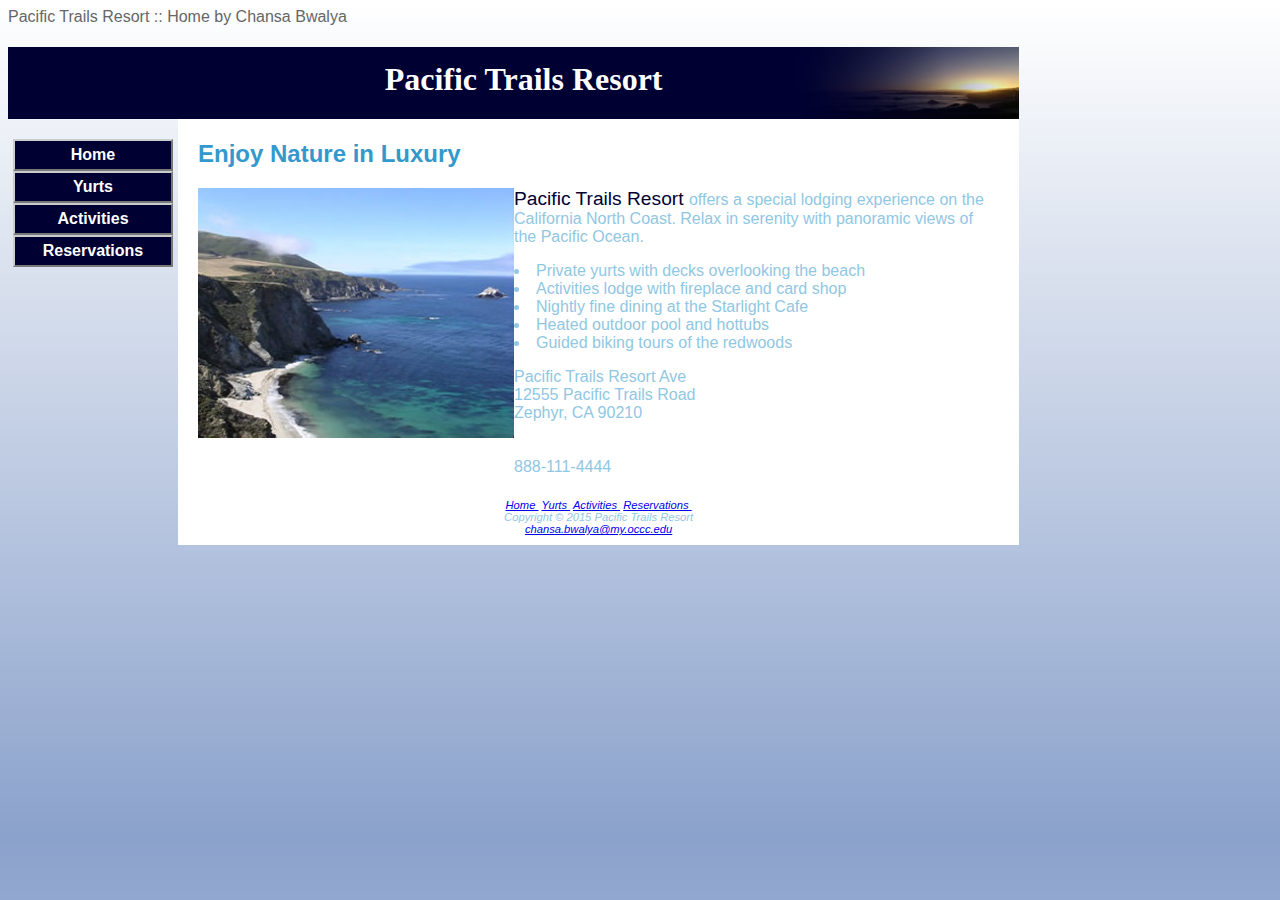
<file: pacific09/index.html>
<!DOCTYPE html>
<html lang ="en">
<head>
	<link rel="stylesheet" href="pacific.css">
	<!--[if lt IE 9]> 
	<script src="http://html5shim.googlecode.com/svn/trunk/html5.js"> 
	</script> 
	<![endif]-->
	<meta charset="utf-8">
	<meta name="viewport content ="width= device-width, initial-scale = 1.0"
	<title>Pacific Trails Resort :: Home by Chansa Bwalya</title>
</head>

<body>

	<!--****************Wrapper****************-->
<div id = "wrapper">
	<!--****************header****************-->
	
	<header>
		<h1>Pacific Trails Resort</h1>
	</header>
	
	<!--****************navigation****************-->
	
	<nav>
		<ul>
			<a href="index.html"><li>Home</li></a>
			<a href="yurts.html"><li>Yurts</li></a>
			<a href="activities.html"><li>Activities</li></a>
			<a href="reservations.html"><li>Reservations</li></a>
		</ul>
	</nav>
	
	<!--****************main content****************-->
	<main>
		<h2>Enjoy Nature in Luxury</h2>
		<img src="images/coast.jpg" alt="pictureofcoast" width="316" height="250">
		<p>
			<span class = "resort"> Pacific Trails Resort </span> offers a special lodging experience on the California North Coast. 
			Relax in serenity with panoramic views of the Pacific Ocean.
		</p>
		<ul>
			<li>Private yurts with decks overlooking the beach</li>
			<li>Activities lodge with fireplace and card shop</li>
			<li>Nightly fine dining at the Starlight Cafe</li>
			<li>Heated outdoor pool and hottubs</li>
			<li>Guided biking tours of the redwoods</li>
			</ul>
		<div class="clear">
			Pacific Trails Resort Ave<br>
			12555 Pacific Trails Road<br>
			Zephyr, CA 90210<br><br>
			<a id="mobile" href="tel:888-111-4444"> 888-111-4444</a><br>
			<span id ="desktop">888-111-4444</span>
		</div>
	</main>
	<!--****************footer****************-->
	<footer>
	<div id="navBottom">
		<br>
		<a href="index.html">Home&nbsp;</a>
		<a href="yurts.html">Yurts&nbsp;<a>
		<a href="activities.html">Activities&nbsp;</a>
		<a href="reservations.html">Reservations&nbsp;</a> <br>
			Copyright &copy; 2015 Pacific Trails Resort <br>
			<a href="mailto:chansa.bwalya@my.occc.edu">chansa.bwalya@my.occc.edu</a>
	</div>
	</footer>
</div>
</body>
</html>
</file>
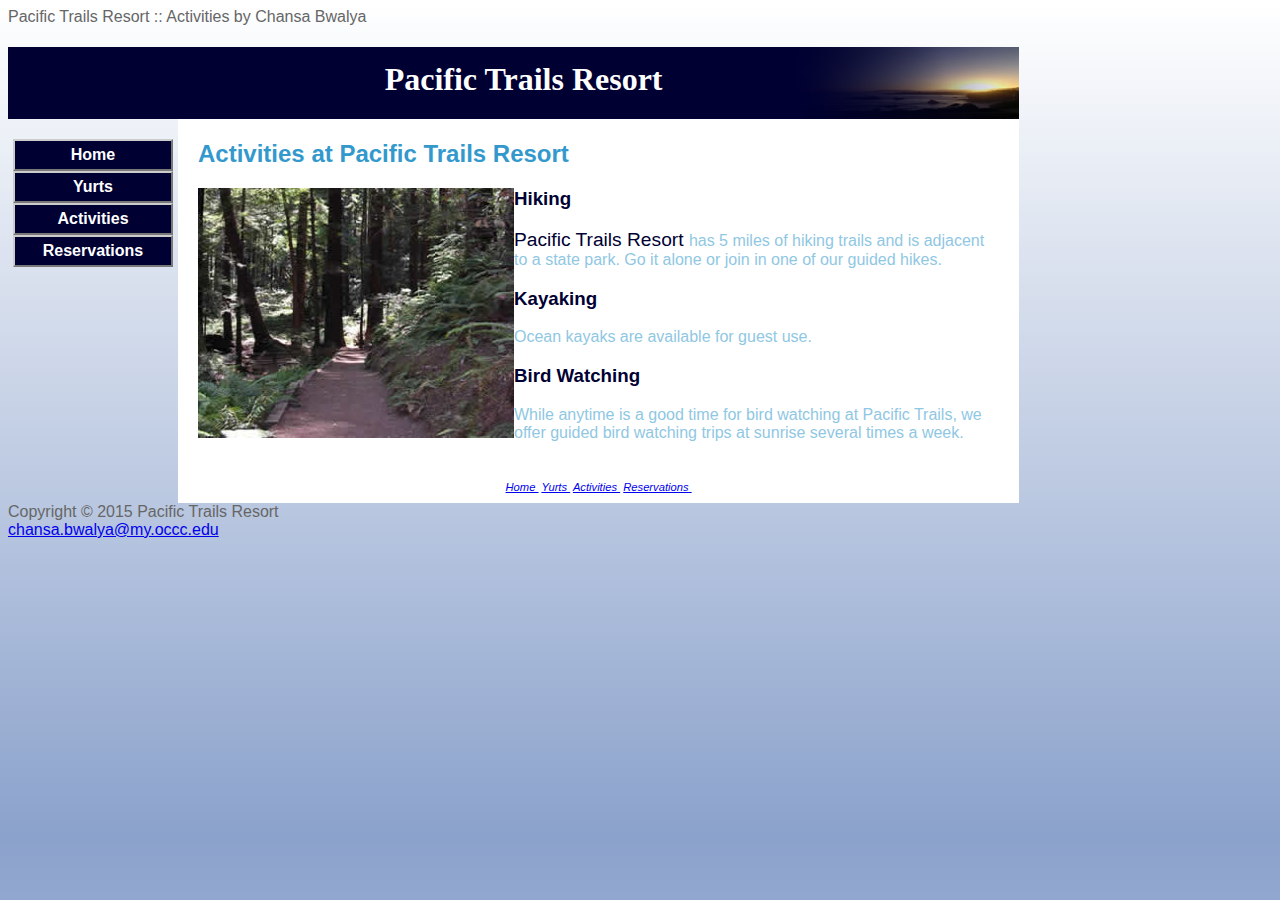
<file: pacific09/activities.html>
<!DOCTYPE html>
<html lang ="en">
<head>
	<link rel="stylesheet" href="pacific.css">
	<link rel="icon" href="images/favicon.ico" type="image/x-icon">
	<!--[if lt IE 9]> 
	<script src="http://html5shim.googlecode.com/svn/trunk/html5.js"> 
	</script> 
	<![endif]-->
	<meta charset="utf-8">
	<meta name="viewport content ="width= device-width, initial-scale = 1.0"
	<title>Pacific Trails Resort :: Activities by Chansa Bwalya</title>
</head>

<body>

	<!--****************Wrapper****************-->
<div id = "wrapper">
	<!--****************header****************-->
	
	<header>
		<h1>Pacific Trails Resort</h1>
	</header>
	
	<!--****************navigation****************-->
	
	<nav>
		<ul>
			<a href="index.html"><li>Home</li></a>
			<a href="yurts.html"><li>Yurts</li></a>
			<a href="activities.html"><li>Activities</li></a>
			<a href="reservations.html"><li>Reservations</li></a>
		</ul>
	</nav>
	
	<!--****************main content****************-->
	<main>
		<h2>Activities at Pacific Trails Resort</h2>
		<img src="images/trail.jpg" alt="trailpicture" width="316" height="250">
		<h3>Hiking</h3>
			<p> <span class="resort">Pacific Trails Resort </span> has 5 miles of hiking trails and is adjacent to a state park. Go it alone or join in one of our guided hikes.</p> 
		<h3>Kayaking</h3>
			<p> Ocean kayaks are available for guest use.</p> 
		<h3>Bird Watching</h3>
			<p> While anytime is a good time for bird watching at Pacific Trails, we offer guided bird watching trips at sunrise several times a week.</p> 
		
		
	</main>
	<!--****************footer****************-->
	<footer
	<div id="navBottom">
		<br>
		<a href="index.html">Home&nbsp;</a>
		<a href="yurts.html">Yurts&nbsp;<a>
		<a href="activities.html">Activities&nbsp;</a>
		<a href="reservations.html">Reservations&nbsp;</a> <br>
	</div>
			Copyright &copy; 2015 Pacific Trails Resort <br>
			<a href="mailto:chansa.bwalya@my.occc.edu">chansa.bwalya@my.occc.edu</a>
	</footer>
</div>
</body>
</html>
</file>
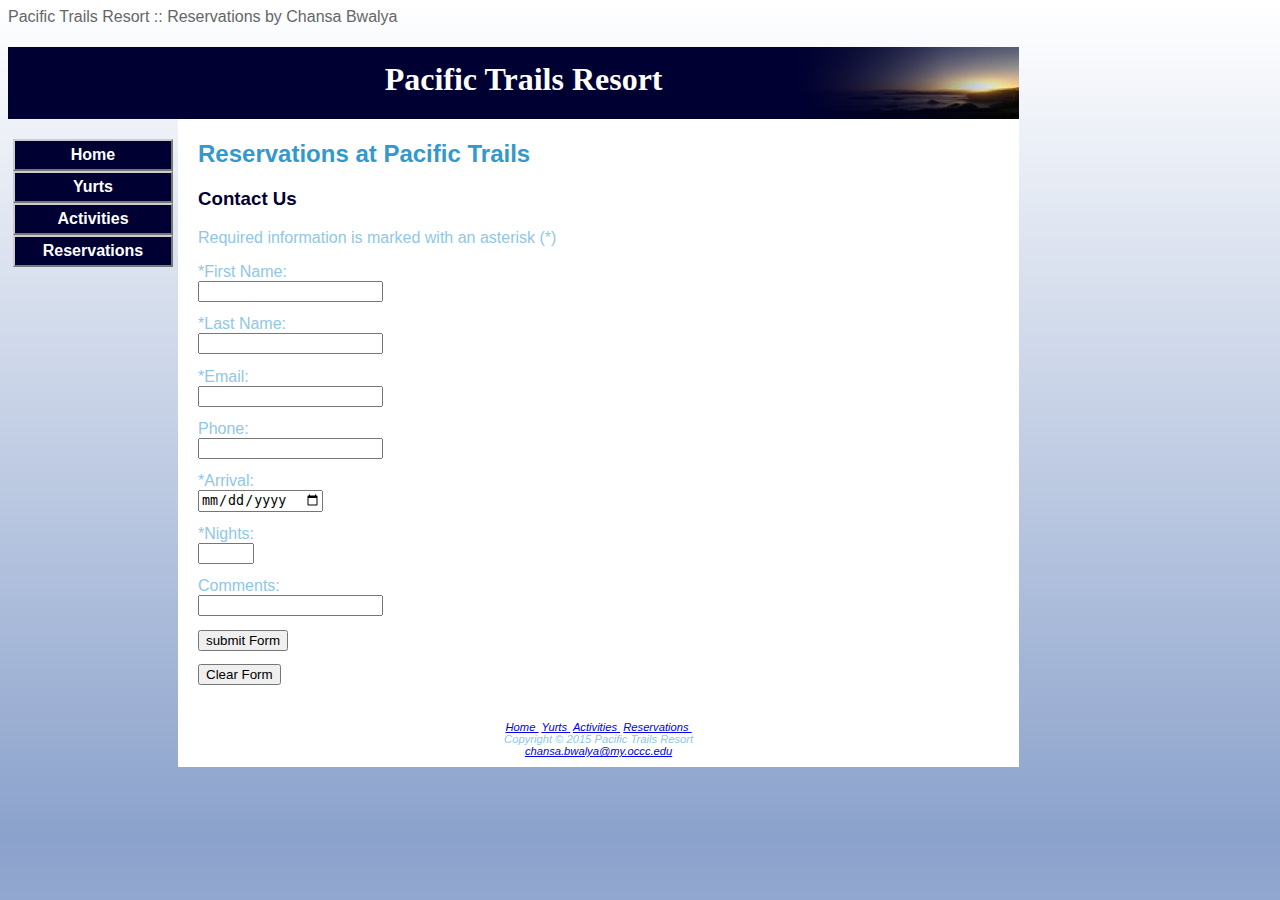
<file: pacific09/reservations.html>
<!DOCTYPE html>
<html lang ="en">
<head>
	<link rel="stylesheet" href="pacific.css">
	<!--[if lt IE 9]> 
	<script src="http://html5shim.googlecode.com/svn/trunk/html5.js"> 
	</script> 
	<![endif]-->
	<meta charset="utf-8">
	<meta name="viewport content ="width= device-width, initial-scale = 1.0"
	<title>Pacific Trails Resort :: Reservations by Chansa Bwalya</title>
</head>

<body>

	<!--****************Wrapper****************-->
<div id = "wrapper">
	<!--****************header****************-->
	
	<header>
		<h1>Pacific Trails Resort</h1>
	</header>
	
	<!--****************navigation****************-->
	
	<nav>
		<ul>
			<a href="index.html"><li>Home</li></a>
			<a href="yurts.html"><li>Yurts</li></a>
			<a href="activities.html"><li>Activities</li></a>
			<a href="reservations.html"><li>Reservations</li></a>
		</ul>
	</nav>
	
	<!--****************main content****************-->
	<main>
		<h2>Reservations at Pacific Trails </h2>
		<h3> Contact Us </h3>
		<p>Required information is marked with an asterisk (*)</p>
		<form method="post" action ="http://webdevbasics.net/scripts/pacific.php" id = "myReservations" name = "myReservations">
			*First Name: <input type="text" id="myFName" accesskey="F" tabindex="1" required>
			*Last Name: <input type="text" id="myLName" accesskey="L" tabindex="2" required>
			*Email: <input type="email" id="myEmail" accesskey="E" tabindex="3" required>
			Phone: <input type="tel" id="myPhone" accesskey="P" tabindex="4">
			*Arrival: <input type="date" id="myArrival" accesskey="A" tabindex="5" required>
			*Nights: <input type="number" id="myNights" min="1" max="14" accesskey="N" tabindex="6" required>
			Comments: <input type="textarea" id="myComments" accesskey="C" rows="2" cols="20" tabindex="7">
			<input type="submit" id="mySubmit" accesskey="S" tabindex="8" class="printHidden" value="submit Form" label = "not included">
			<input type="reset" id="myReset" accesskey="R" tabindex="9" class="printHidden" value="Clear Form" label="not included">
		</form>
			
	</main>
	<!--****************footer****************-->
	<footer>
	<div id="navBottom">
		<br>
		<a href="index.html">Home&nbsp;</a>
		<a href="yurts.html">Yurts&nbsp;<a>
		<a href="activities.html">Activities&nbsp;</a>
		<a href="reservations.html">Reservations&nbsp;</a> <br>
			Copyright &copy; 2015 Pacific Trails Resort <br>
			<a href="mailto:chansa.bwalya@my.occc.edu">chansa.bwalya@my.occc.edu</a>
	</div>
	</footer>
</div>
</body>
</html>
</file>
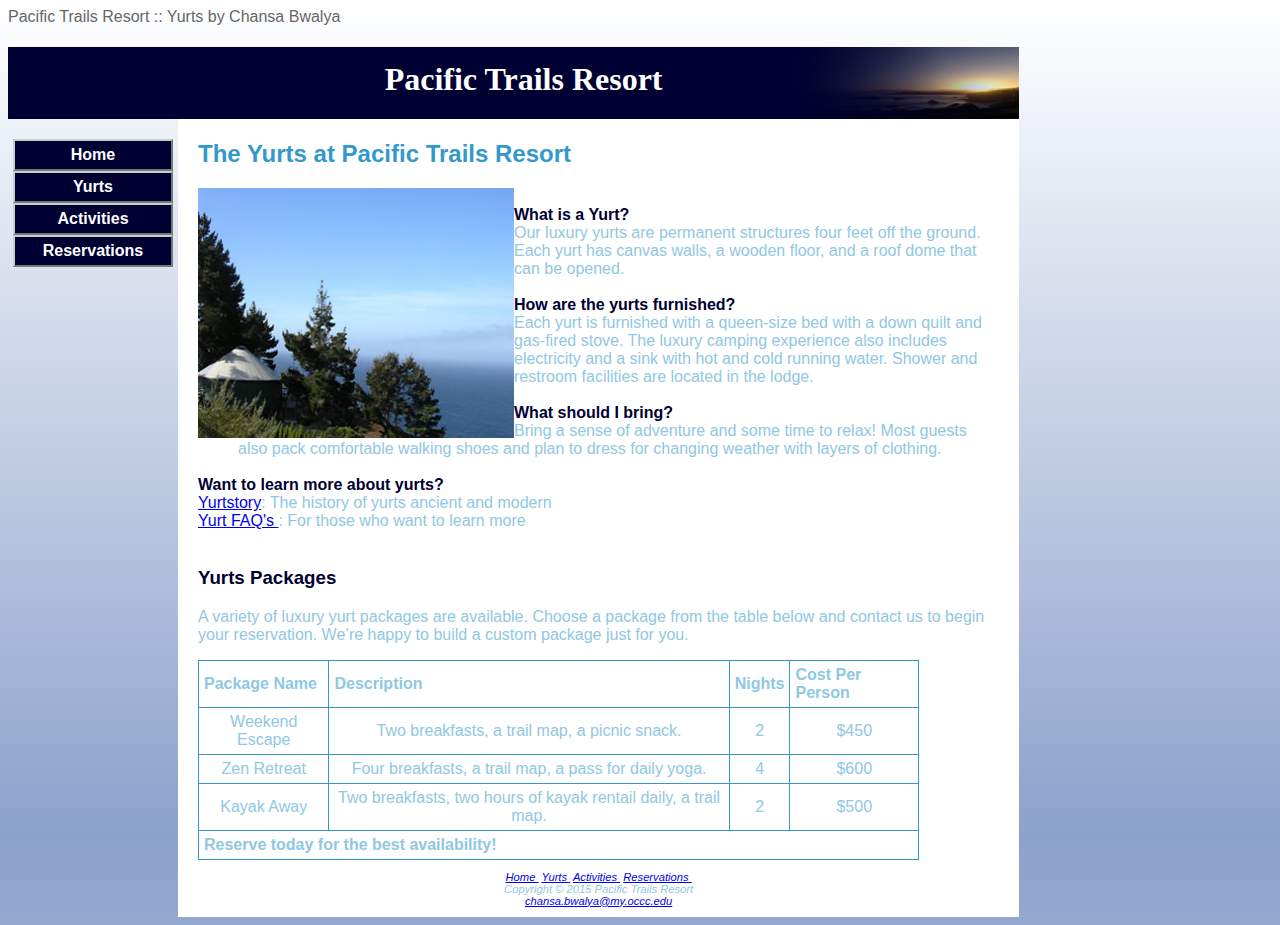
<file: pacific09/yurts.html>
<!DOCTYPE html>
<html lang ="en">
<head>
	<link rel="stylesheet" href="pacific.css">
	<link rel="icon" href="images/favicon.ico" type="image/x-icon">
	<!--[if lt IE 9]> 
	<script src="http://html5shim.googlecode.com/svn/trunk/html5.js"> 
	</script> 	
	<![endif]-->
	<meta charset="utf-8">
	<meta name="viewport content ="width= device-width, initial-scale = 1.0"
	<title>Pacific Trails Resort :: Yurts by Chansa Bwalya</title>
</head>

<body>

	<!--****************Wrapper****************-->
<div id = "wrapper">
	<!--****************header****************-->
	
	<header>
		<h1>Pacific Trails Resort</h1>
	</header>
	
	<!--****************navigation****************-->
	
	<nav>
		<ul>
			<a href="index.html"><li>Home</li></a>
			<a href="yurts.html"><li>Yurts</li></a>
			<a href="activities.html"><li>Activities</li></a>
			<a href="reservations.html"><li>Reservations</li></a>
		</ul>
	</nav>
	
	<!--****************main content****************-->
	<main>
		<h2>The Yurts at Pacific Trails Resort</h2>
		<img src="images/yurt.jpg" alt="yurtpicture" width="316" height="250">
		<br>
		<dt><b>What is a Yurt?</dt></b>
		<dd>Our luxury yurts are permanent structures four feet off the ground. Each yurt has canvas walls, a wooden floor, and a roof dome that can be opened.<br><br></dd>
		<dt><b>How are the yurts furnished?</dt></b>
		<dd>Each yurt is furnished with a queen-size bed with a down quilt and gas-fired stove. The luxury camping experience also includes electricity and a sink with hot and cold running water. Shower and restroom facilities are located in the lodge.<br><br></dd>
		<dt><b>What should I bring?</dt></b>
		<dd>Bring a sense of adventure and some time to relax! Most guests also pack comfortable walking shoes and plan to dress for changing weather with layers of clothing.<br><br></dd>
		<dt><b>Want to learn more about yurts?</dt></b>
		<a href="http://www.yurtinfo.org/yurtstory.php"> Yurtstory</a>: The history of yurts ancient and modern<br>
		<a href="http://www.yurtinfo.org/faq.php"> Yurt FAQ's </a>: For those who want to learn more <br><br></dd>
		
		<h3 class ="newPage"> Yurts Packages </h3>
		<p>A variety of luxury yurt packages are available. Choose a package from the table below and contact us to begin your reservation. We’re happy to build a custom package just for you.</p>
		<table>
			<tr>
				<th>Package Name</th>
				<th>Description</th>
				<th>Nights</th>
				<th>Cost Per Person</th>
			</tr>
			<tr>
				<td>Weekend Escape</td>
				<td class="textLeft">Two breakfasts, a trail map, a picnic snack.</td>
				<td>2</td>
				<td>$450</td>
			</tr>
			<tr>
				<td>Zen Retreat</td>
				<td class="textLeft">Four breakfasts, a trail map, a pass for daily yoga.</td>
				<td>4</td>
				<td>$600</td>
			</tr>
			<tr>
				<td>Kayak Away</td>
				<td class="textLeft">Two breakfasts, two hours of kayak rentail daily, a trail map.</td>
				<td>2</td>
				<td>$500</td>
			</tr>
			<tr>
				<th colspan="4">Reserve today for the best availability!</th>
			</tr>
		</table>
	</main>
	<!--****************footer****************-->
	<footer>
	<div id="navBottom>"
		<br>
		<a href="index.html">Home&nbsp;</a>
		<a href="yurts.html">Yurts&nbsp;<a>
		<a href="activities.html">Activities&nbsp;</a>
		<a href="reservations.html">Reservations&nbsp;</a> <br>
			Copyright &copy; 2015 Pacific Trails Resort <br>
			<a href="mailto:chansa.bwalya@my.occc.edu">chansa.bwalya@my.occc.edu</a>
	</div>
	</footer>
</div>
</body>
</html>
</file>
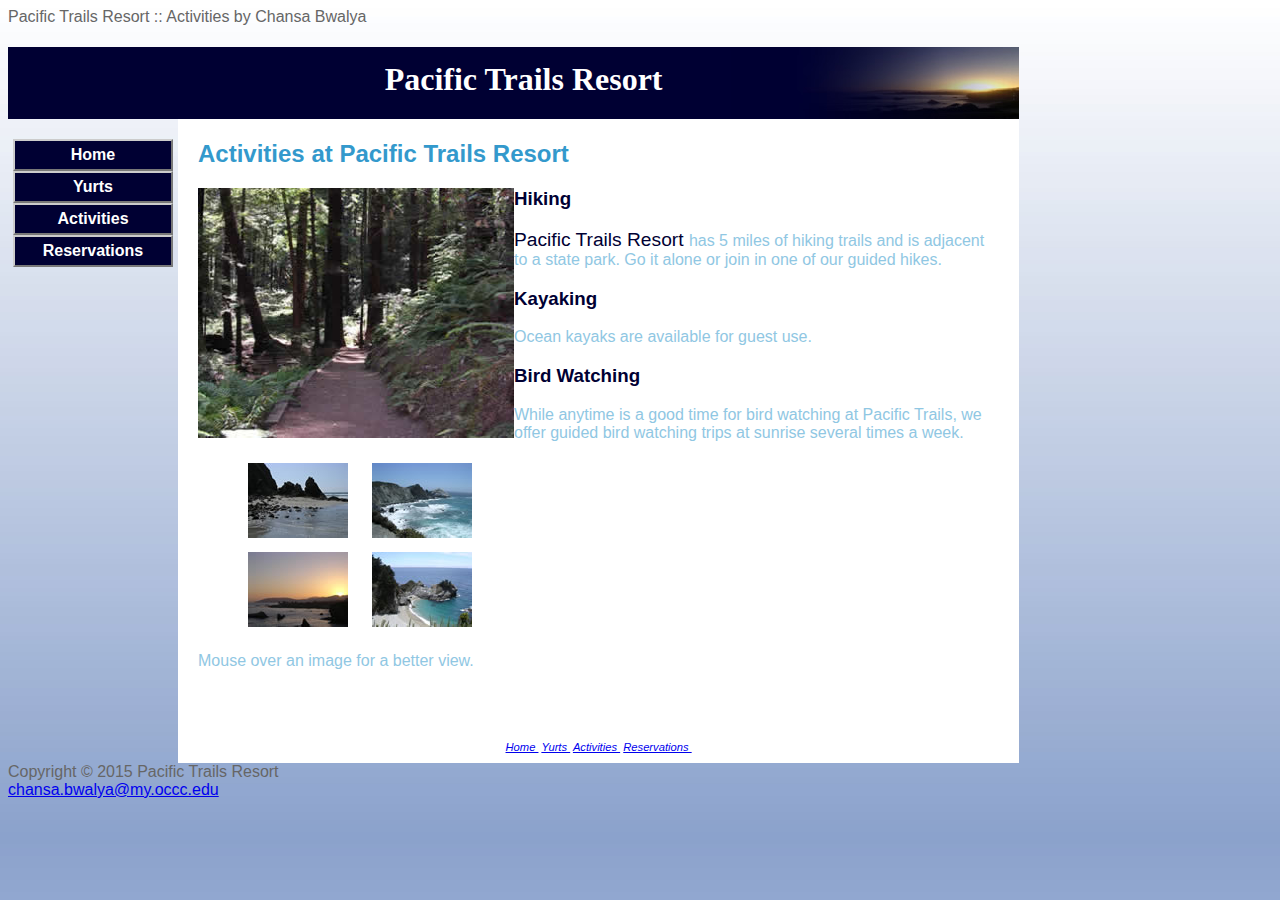
<file: pacific11/activities.html>
<!DOCTYPE html>
<html lang ="en">
<head>
	<link rel="stylesheet" href="pacific.css">
	<link rel="icon" href="images/favicon.ico" type="image/x-icon">
	<!--[if lt IE 9]> 
	<script src="http://html5shim.googlecode.com/svn/trunk/html5.js"> 
	</script> 
	<![endif]-->
	<meta charset="utf-8">
	<meta name="author" content="Chansa Bwalya">
	<meta name="description" content="lists various activities at pacific trails resort">
	<meta name="keywords" content="pacific resort hiking trails vacation nature holiday">
	<meta name="viewport content ="width= device-width, initial-scale = 1.0"
	<title>Pacific Trails Resort :: Activities by Chansa Bwalya</title>
</head>

<body>

	<!--****************Wrapper****************-->
<div id = "wrapper">
	<!--****************header****************-->
	
	<header>
		<h1>Pacific Trails Resort</h1>
	</header>
	
	<!--****************navigation****************-->
	
	<nav>
		<ul>
			<a href="index.html"><li>Home</li></a>
			<a href="yurts.html"><li>Yurts</li></a>
			<a href="activities.html"><li>Activities</li></a>
			<a href="reservations.html"><li>Reservations</li></a>
		</ul>
	</nav>
	
	<!--****************main content****************-->
	<main>
		<h2>Activities at Pacific Trails Resort</h2>
		<img src="images/trail.jpg" alt="trailpicture" width="316" height="250">
		<h3>Hiking</h3>
			<p> <span class="resort">Pacific Trails Resort </span> has 5 miles of hiking trails and is adjacent to a state park. Go it alone or join in one of our guided hikes.</p> 
		<h3>Kayaking</h3>
			<p> Ocean kayaks are available for guest use.</p> 
		<h3>Bird Watching</h3>
			<p> While anytime is a good time for bird watching at Pacific Trails, we offer guided bird watching trips at sunrise several times a week.</p> 
		
	<div id= "gallery">
	<ul>
		<li><a href="photo2.jpg"><img src="images/photo2thumb.jpg" width="100"
			height="75" alt="Coasts">
			<span><img src="images/photo2.jpg" width="200" height="150"
			alt="Coasts"><br>Coasts</span></a>
		</li>
		<li><a href="photo3.jpg"><img src="images/photo3thumb.jpg" width="100"
			height="75" alt="Waves">
			<span><img src="images/photo3.jpg" width="200" height="150"
			alt="Waves"><br>Waves</span></a>
		</li>
		<li><a href="photo4.jpg"><img src="images/photo4thumb.jpg" width="100"
			height="75" alt="Sunsets">
			<span><img src="images/photo4.jpg" width="200" height="150"
			alt="Sunsets"><br>Sunsets</span></a>
		</li>
		<li><a href="photo6.jpg"><img src="images/photo6thumb.jpg" width="100"
			height="75" alt="Beaches">
			<span><img src="images/photo6.jpg" width="200" height="150"
			alt="Beaches"><br>Beaches</span></a>
		</li>
	</ul>
	<div id = "desktopGallery">Mouse over an image for a better view.</div>
	<div id = "mobileGallery">Select an image for a better view.</div>
	</div>
	</main>
	<!--****************footer****************-->
	<footer
	<div id="navBottom">
		<br>
		<a href="index.html">Home&nbsp;</a>
		<a href="yurts.html">Yurts&nbsp;<a>
		<a href="activities.html">Activities&nbsp;</a>
		<a href="reservations.html">Reservations&nbsp;</a> <br>
	</div>
			Copyright &copy; 2015 Pacific Trails Resort <br>
			<a href="mailto:chansa.bwalya@my.occc.edu">chansa.bwalya@my.occc.edu</a>
	</footer>
</div>
</body>
</html>
</file>
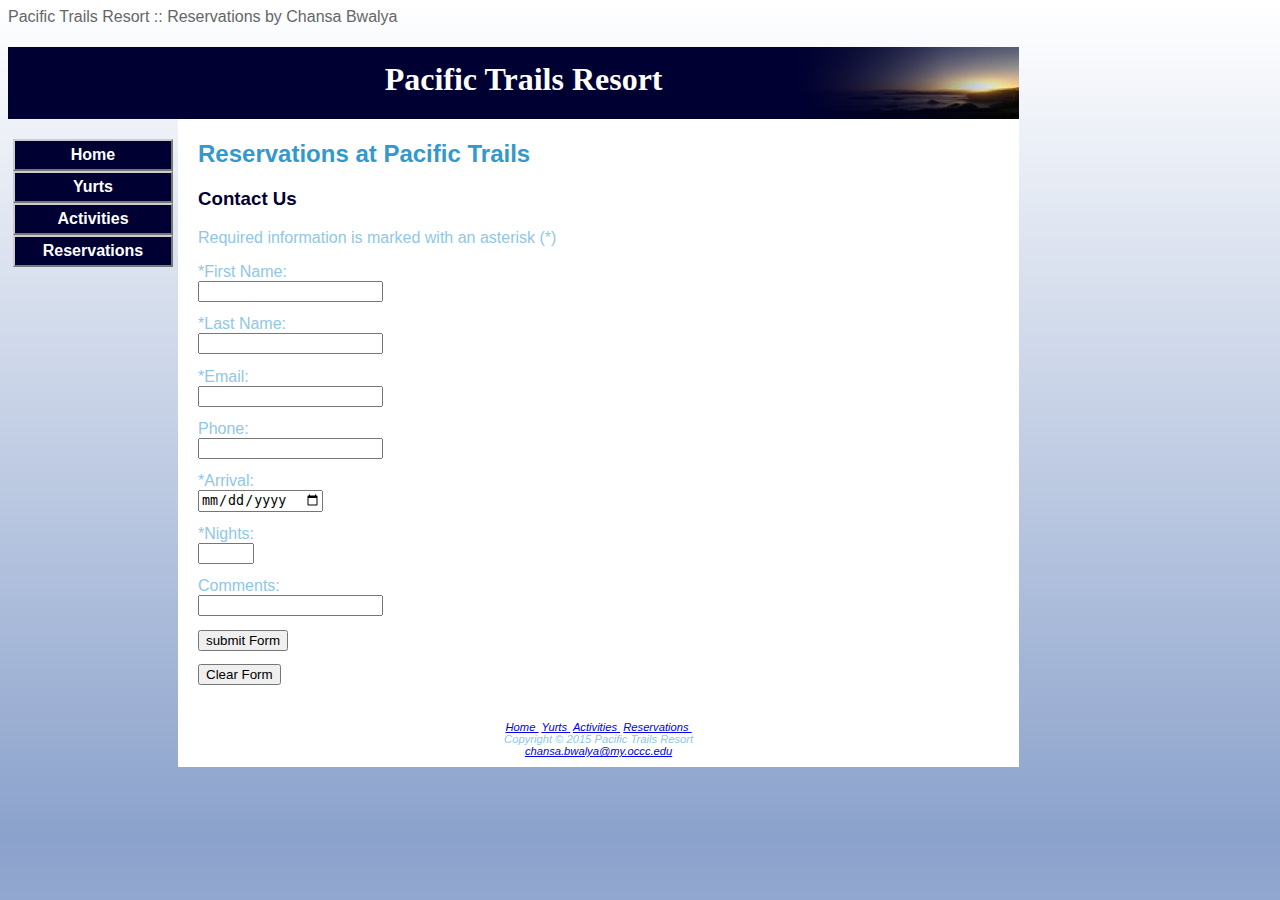
<file: pacific11/reservations.html>
<!DOCTYPE html>
<html lang ="en">
<head>
	<link rel="stylesheet" href="pacific.css">
	<!--[if lt IE 9]> 
	<script src="http://html5shim.googlecode.com/svn/trunk/html5.js"> 
	</script> 
	<![endif]-->
	<meta charset="utf-8">
	<meta name="author" content="Chansa Bwalya">
	<meta name="description" content="carry out bookings and reservations on this page">
	<meta name="keywords" content="pacific resort hiking trails vacation nature holiday stay">
	<meta name="viewport content ="width= device-width, initial-scale = 1.0"
	<title>Pacific Trails Resort :: Reservations by Chansa Bwalya</title>
</head>

<body>

	<!--****************Wrapper****************-->
<div id = "wrapper">
	<!--****************header****************-->
	
	<header>
		<h1>Pacific Trails Resort</h1>
	</header>
	
	<!--****************navigation****************-->
	
	<nav>
		<ul>
			<a href="index.html"><li>Home</li></a>
			<a href="yurts.html"><li>Yurts</li></a>
			<a href="activities.html"><li>Activities</li></a>
			<a href="reservations.html"><li>Reservations</li></a>
		</ul>
	</nav>
	
	<!--****************main content****************-->
	<main>
		<h2>Reservations at Pacific Trails </h2>
		<h3> Contact Us </h3>
		<p>Required information is marked with an asterisk (*)</p>
		<form method="post" action ="http://webdevbasics.net/scripts/pacific.php" id = "myReservations" name = "myReservations">
			*First Name: <input type="text" id="myFName" accesskey="F" tabindex="1" required>
			*Last Name: <input type="text" id="myLName" accesskey="L" tabindex="2" required>
			*Email: <input type="email" id="myEmail" accesskey="E" tabindex="3" required>
			Phone: <input type="tel" id="myPhone" accesskey="P" tabindex="4">
			*Arrival: <input type="date" id="myArrival" accesskey="A" tabindex="5" required>
			*Nights: <input type="number" id="myNights" min="1" max="14" accesskey="N" tabindex="6" required>
			Comments: <input type="textarea" id="myComments" accesskey="C" rows="2" cols="20" tabindex="7">
			<input type="submit" id="mySubmit" accesskey="S" tabindex="8" class="printHidden" value="submit Form" label = "not included">
			<input type="reset" id="myReset" accesskey="R" tabindex="9" class="printHidden" value="Clear Form" label="not included">
		</form>
			
	</main>
	<!--****************footer****************-->
	<footer>
	<div id="navBottom">
		<br>
		<a href="index.html">Home&nbsp;</a>
		<a href="yurts.html">Yurts&nbsp;<a>
		<a href="activities.html">Activities&nbsp;</a>
		<a href="reservations.html">Reservations&nbsp;</a> <br>
			Copyright &copy; 2015 Pacific Trails Resort <br>
			<a href="mailto:chansa.bwalya@my.occc.edu">chansa.bwalya@my.occc.edu</a>
	</div>
	</footer>
</div>
</body>
</html>
</file>
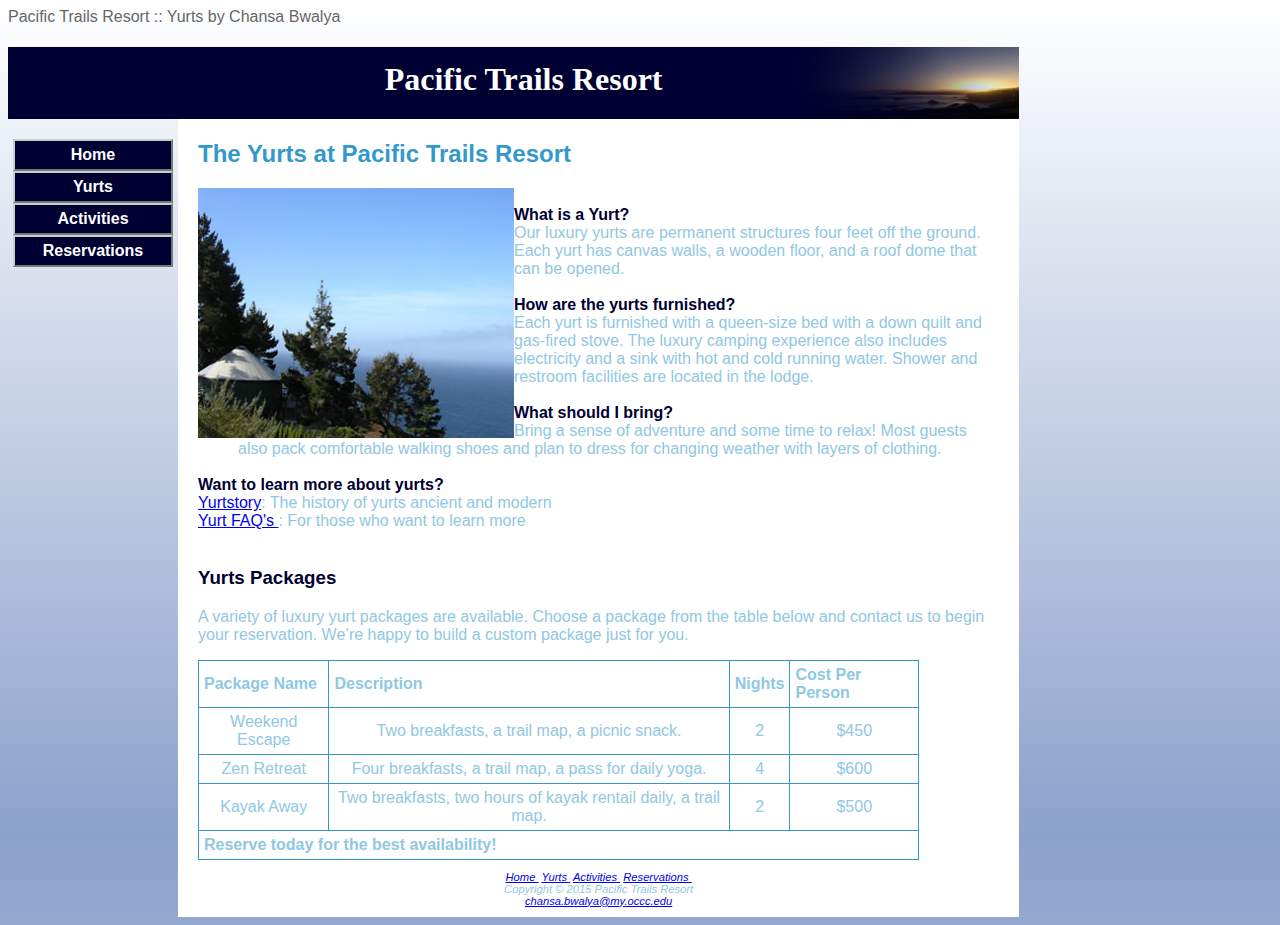
<file: pacific11/yurts.html>
<!DOCTYPE html>
<html lang ="en">
<head>
	<link rel="stylesheet" href="pacific.css">
	<link rel="icon" href="images/favicon.ico" type="image/x-icon">
	<!--[if lt IE 9]> 
	<script src="http://html5shim.googlecode.com/svn/trunk/html5.js"> 
	</script> 	
	<![endif]-->
	<meta charset="utf-8">
	<meta name="author" content="Chansa Bwalya">
	<meta name="description" content="what is a yurt, what to bring, packages offered too">
	<meta name="keywords" content="pacific resort hiking trails vacation nature holiday">
	<meta name="viewport content ="width= device-width, initial-scale = 1.0"
	<title>Pacific Trails Resort :: Yurts by Chansa Bwalya</title>
</head>

<body>

	<!--****************Wrapper****************-->
<div id = "wrapper">
	<!--****************header****************-->
	
	<header>
		<h1>Pacific Trails Resort</h1>
	</header>
	
	<!--****************navigation****************-->
	
	<nav>
		<ul>
			<a href="index.html"><li>Home</li></a>
			<a href="yurts.html"><li>Yurts</li></a>
			<a href="activities.html"><li>Activities</li></a>
			<a href="reservations.html"><li>Reservations</li></a>
		</ul>
	</nav>
	
	<!--****************main content****************-->
	<main>
		<h2>The Yurts at Pacific Trails Resort</h2>
		<img src="images/yurt.jpg" alt="yurtpicture" width="316" height="250">
		<br>
		<dt><b>What is a Yurt?</dt></b>
		<dd>Our luxury yurts are permanent structures four feet off the ground. Each yurt has canvas walls, a wooden floor, and a roof dome that can be opened.<br><br></dd>
		<dt><b>How are the yurts furnished?</dt></b>
		<dd>Each yurt is furnished with a queen-size bed with a down quilt and gas-fired stove. The luxury camping experience also includes electricity and a sink with hot and cold running water. Shower and restroom facilities are located in the lodge.<br><br></dd>
		<dt><b>What should I bring?</dt></b>
		<dd>Bring a sense of adventure and some time to relax! Most guests also pack comfortable walking shoes and plan to dress for changing weather with layers of clothing.<br><br></dd>
		<dt><b>Want to learn more about yurts?</dt></b>
		<a href="http://www.yurtinfo.org/yurtstory.php"> Yurtstory</a>: The history of yurts ancient and modern<br>
		<a href="http://www.yurtinfo.org/faq.php"> Yurt FAQ's </a>: For those who want to learn more <br><br></dd>
		
		<h3 class ="newPage"> Yurts Packages </h3>
		<p>A variety of luxury yurt packages are available. Choose a package from the table below and contact us to begin your reservation. We’re happy to build a custom package just for you.</p>
		<table>
			<tr>
				<th>Package Name</th>
				<th>Description</th>
				<th>Nights</th>
				<th>Cost Per Person</th>
			</tr>
			<tr>
				<td>Weekend Escape</td>
				<td class="textLeft">Two breakfasts, a trail map, a picnic snack.</td>
				<td>2</td>
				<td>$450</td>
			</tr>
			<tr>
				<td>Zen Retreat</td>
				<td class="textLeft">Four breakfasts, a trail map, a pass for daily yoga.</td>
				<td>4</td>
				<td>$600</td>
			</tr>
			<tr>
				<td>Kayak Away</td>
				<td class="textLeft">Two breakfasts, two hours of kayak rentail daily, a trail map.</td>
				<td>2</td>
				<td>$500</td>
			</tr>
			<tr>
				<th colspan="4">Reserve today for the best availability!</th>
			</tr>
		</table>
	</main>
	<!--****************footer****************-->
	<footer>
	<div id="navBottom>"
		<br>
		<a href="index.html">Home&nbsp;</a>
		<a href="yurts.html">Yurts&nbsp;<a>
		<a href="activities.html">Activities&nbsp;</a>
		<a href="reservations.html">Reservations&nbsp;</a> <br>
			Copyright &copy; 2015 Pacific Trails Resort <br>
			<a href="mailto:chansa.bwalya@my.occc.edu">chansa.bwalya@my.occc.edu</a>
	</div>
	</footer>
</div>
</body>
</html>
</file>
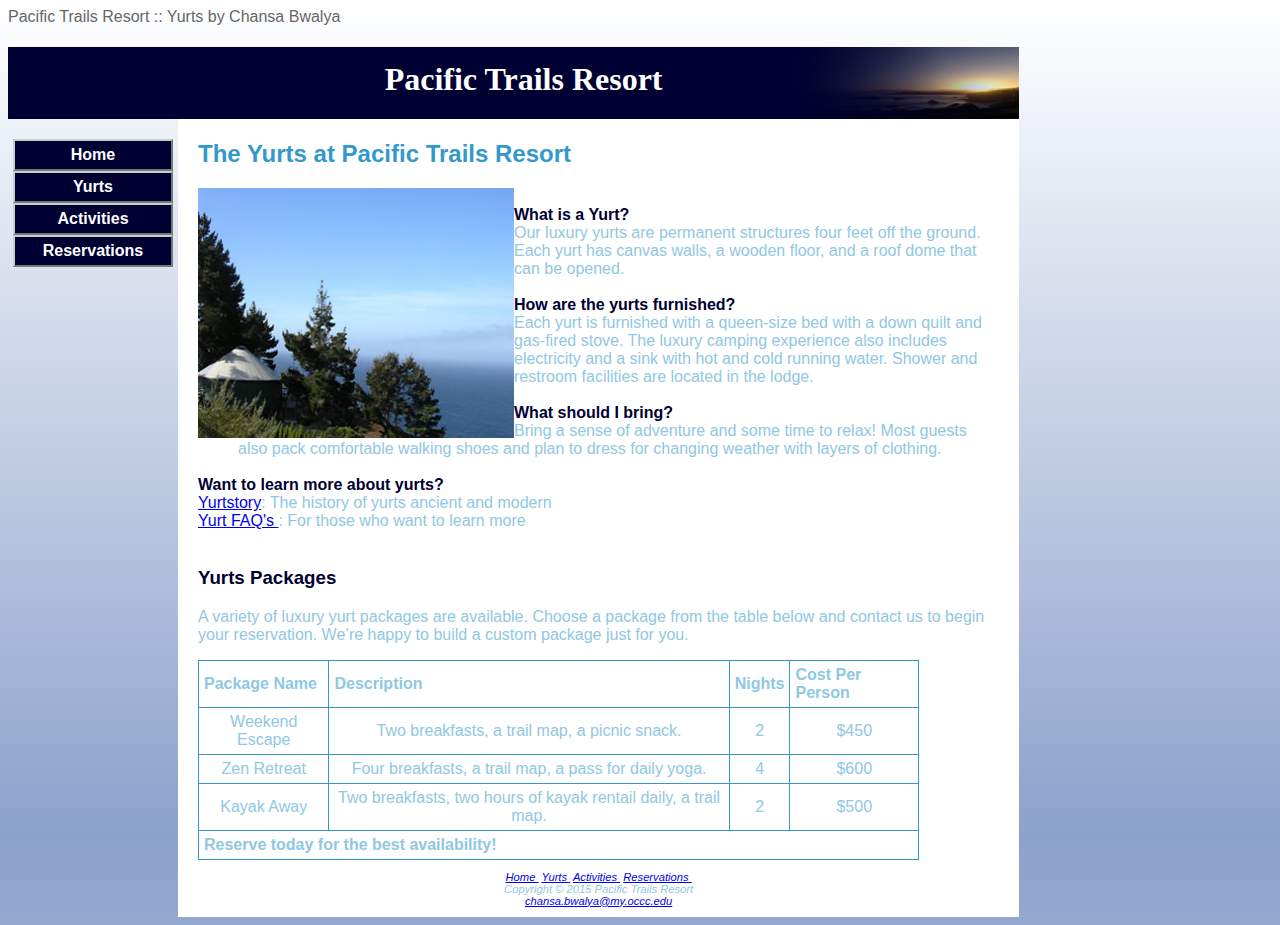
<file: pacific14/yurts.html>
<!DOCTYPE html>
<html lang ="en">
<head>
	<link rel="stylesheet" href="pacific.css">
	<link rel="icon" href="images/favicon.ico" type="image/x-icon">
	<!--[if lt IE 9]> 
	<script src="http://html5shim.googlecode.com/svn/trunk/html5.js"> 
	</script> 	
	<![endif]-->
	<meta charset="utf-8">
	<meta name="author" content="Chansa Bwalya">
	<meta name="description" content="what is a yurt, what to bring, packages offered too">
	<meta name="keywords" content="pacific resort hiking trails vacation nature holiday">
	<meta name="viewport content ="width= device-width, initial-scale = 1.0"
	<title>Pacific Trails Resort :: Yurts by Chansa Bwalya</title>
</head>

<body onload="alert('Today only-10% off on a weekend - coupon code ZenTen');">

	<!--****************Wrapper****************-->
<div id = "wrapper">
	<!--****************header****************-->
	
	<header>
		<h1>Pacific Trails Resort</h1>
	</header>
	
	<!--****************navigation****************-->
	
	<nav>
		<ul>
			<a href="index.html"><li>Home</li></a>
			<a href="yurts.html"><li>Yurts</li></a>
			<a href="activities.html"><li>Activities</li></a>
			<a href="reservations.html"><li>Reservations</li></a>
		</ul>
	</nav>
	
	<!--****************main content****************-->
	<main>
		<h2>The Yurts at Pacific Trails Resort</h2>
		<img src="images/yurt.jpg" alt="yurtpicture" width="316" height="250">
		<br>
		<dt><b>What is a Yurt?</dt></b>
		<dd>Our luxury yurts are permanent structures four feet off the ground. Each yurt has canvas walls, a wooden floor, and a roof dome that can be opened.<br><br></dd>
		<dt><b>How are the yurts furnished?</dt></b>
		<dd>Each yurt is furnished with a queen-size bed with a down quilt and gas-fired stove. The luxury camping experience also includes electricity and a sink with hot and cold running water. Shower and restroom facilities are located in the lodge.<br><br></dd>
		<dt><b>What should I bring?</dt></b>
		<dd>Bring a sense of adventure and some time to relax! Most guests also pack comfortable walking shoes and plan to dress for changing weather with layers of clothing.<br><br></dd>
		<dt><b>Want to learn more about yurts?</dt></b>
		<a href="http://www.yurtinfo.org/yurtstory.php"> Yurtstory</a>: The history of yurts ancient and modern<br>
		<a href="http://www.yurtinfo.org/faq.php"> Yurt FAQ's </a>: For those who want to learn more <br><br></dd>
		
		<h3 class ="newPage"> Yurts Packages </h3>
		<p>A variety of luxury yurt packages are available. Choose a package from the table below and contact us to begin your reservation. We’re happy to build a custom package just for you.</p>
		<table>
			<tr>
				<th>Package Name</th>
				<th>Description</th>
				<th>Nights</th>
				<th>Cost Per Person</th>
			</tr>
			<tr>
				<td>Weekend Escape</td>
				<td class="textLeft">Two breakfasts, a trail map, a picnic snack.</td>
				<td>2</td>
				<td>$450</td>
			</tr>
			<tr>
				<td>Zen Retreat</td>
				<td class="textLeft">Four breakfasts, a trail map, a pass for daily yoga.</td>
				<td>4</td>
				<td>$600</td>
			</tr>
			<tr>
				<td>Kayak Away</td>
				<td class="textLeft">Two breakfasts, two hours of kayak rentail daily, a trail map.</td>
				<td>2</td>
				<td>$500</td>
			</tr>
			<tr>
				<th colspan="4">Reserve today for the best availability!</th>
			</tr>
		</table>
	</main>
	<!--****************footer****************-->
	<footer>
	<div id="navBottom>"
		<br>
		<a href="index.html">Home&nbsp;</a>
		<a href="yurts.html">Yurts&nbsp;<a>
		<a href="activities.html">Activities&nbsp;</a>
		<a href="reservations.html">Reservations&nbsp;</a> <br>
			Copyright &copy; 2015 Pacific Trails Resort <br>
			<a href="mailto:chansa.bwalya@my.occc.edu">chansa.bwalya@my.occc.edu</a>
	</div>
	</footer>
</div>
</body>
</html>
</file>
<file: pacific09/pacific.css>
/* --------------------------
	Project Name: Pacific 03
	Author: Chansa Bwalya
	Version: 1.0
	Last Changed:4/4/2022
	
	Colors: White (background, text): #ffffff
			Gray (text, shadow): #666666
			Dark blue (background, text): #000033
			Medium blue(text): #3399cc
			Sky blue(background):#90c7e3
	
	Typography:
			body: "Verdana, Arial, sans-serif"
			header: line-height -200%, "Georgia, "Times New Roman", sans-serif"
			h1: line-height- 200%
			nav: bold
			dt: bold
			resort: 1.2em
			footer: .70em, italic, center
			wrapper: center, 80%
			
--------------------------*/
/* ----------------entire web page----------------*/
body	{	background-color: #ffffff;
			background-image: url(images/background.jpg);
			color: #666666;
			font-family: Verdana, Arial, sans-serif; }
.clear { overflow: auto; }
header, nav, main, footer	{display: block;}
/*-------------------headings---------------------*/
header  {	background-color: #000033;
			color: #ffffff;
			line-height: 200%;
			font-family: Georgia, "Times New Roman", sans-serif; }

h1		{	line-height: 200%;
			background-image: url(images/sunset.jpg);
			background-position: right;
			background-repeat: no-repeat;
			padding-left: 20px;
			height: 72px;
			margin-bottom:0;}
h2		{	color: #3399cc; }
h3		{	color: #000033; }
/*---------------------nav-------------------------*/
nav 	{	font-weight: bold;
			padding:5px;
			float: left;
			width: 160px;
			padding:20px 5px 0px 5px;}
nav a	{text-decoration:none;
		 display: block;
		 text-align:center;
		 padding:5px;
		 border: 2px outset #CCC;
		 background-color:#000033;
		 color: #FFF; }  
		
nav ul  {list-style-type: none;
		 margin:0;
		 padding-left:0;
		}
nav a:visited {background-color:#90c7e3;}
nav a:hover {background-color:#39c;
			 border:2px inset #666;}
/*---------------------main--------------------*/
dt		{	color: #000033;
			font-weight: bold;}
.resort	{	color: #000033;
			font-size: 1.2em; }
main	{	padding-left: 20px;
			padding-right: 20px; 
			background-color:#fff;
			margin-left:170px;
			padding: 1px 20px 1px 20px;
			text-align:left;
			
		}
#mobile {display:none;}
#desktop {display:inline;}
main img {float:left;
		  padding-right: 0px 20px 20px 0px;}
main ul	{list-style-position: inside;}
			

/*--------------------footer-------------------*/
footer	{	font-size: .70em;
			font-style: italic;
			text-align: center; 
			padding:10px;
			background-color: #ffffff;
			margin-left:170px;
			}
/*-----------wrapper-----------*/			
#wrapper	{	text-align: center;
				width: 80%;
				background-color: #FFFFF;
				min-width: 700px;
				max-width:1024px;
				box-shadow: 3px;
				color:#90C7E3;}
				

/* ---------------------------- Forms -------------------------- */
label {float:left; display:block; width:10em; padding:1em; text-align: right; }
input {display:block; margin-bottom:1em;}
textarea {display:block; margin-bottom:1em;}
.mySubmit {margin-left:10em; display:inline;}
.myReset {margin-left:0.5em; display: inline;}


/* ********************************************************************
                          Tablet Media Query
******************************************************************** */

@media only screen and (max-width:1024px){
	body {margin:0; padding: 0; background-image: none;}
	#wrapper {width: auto; min-width: 0; margin: 0; box-shadow: none;}
	h1 {margin:0;}
	nav {float: none; width: auto; padding: 0.5em;}
	nav li {display: inline-block;}
	nav a {padding:1em;}
	main {padding:1em; margin-left: 0; font-size:90%; text-align:left;}
	footer {margin-left:0; }
	navBottom {display:none;}
	.myReset{margin-left:2em; display:block;}
	.mySubmit{margin-left:2em; display:block;}
	label {clear: both; margin-left:2em; margin-top:0.1em; text-align: left;}
	input {clear: both; margin-left:2em; margin-top:0.1em; text-align: left;}
	textarea {clear: both; margin-left:2em; margin-top:0.1em; text-align: left;}
}				

/* ********************************************************************
                          Smartphone Media Query
******************************************************************** */

@media only screen and (max-width:768px){
	h1 {height:100%; font-size:1.5em; padding-left:0.3em;}
	nav {padding:0;}
	footer {margin-left:0;}
	nav a {display: block; padding:0.2em; font-size:1.3em; border-bottom:1px; color:#300;}
	nav ul {margin:0; padding:0;}
	nav li {display: block; margin:0; padding:0; font-size:0.85em;}
	main {padding-top:0.1em; padding-bottom:0.1em; padding-left:0.4em; padding-right:0;}
	main img {display:none; padding-right:0;}
	main ul{list-style-position: outside;}
	footer {padding:0;}
	navBottom {display: none;}
	#mobile {display:inline;}
	#desktop {display:none;}
}

/* ********************************************************************
                          Print Media Query
******************************************************************** */

@media print{
	body { background-image:none;}
	h1 {margin-top:0; margin-bottom:0;}
	nav {display:none;}
	footer {margin-left:0;}
	main {width: 90%; padding-left:10px; padding-right: 10px; padding-top:1px; padding-bottom:1px; margin-right:10px; margin-left:10px;}
	a {text-decoration: none; color:#000;}
	aside a:after { content: " (" attr(href) ") ";}
	wrapper {background-color:#FFF; min-width:0; width:95%; box-shadow:none; border: solid; border-color:#000;}
	navBottom {display:none;}
	footer {margin-left:0;}
	.printHidden {visibility:hidden;}
}


/* ------------------ Table -------------------------*/

table {margin:center; border-style:solid; border:1px; border-color:#39c; width:90%; border-collapse:collapse;}
th {padding:5px; border:1px; border-style:solid; border-color:#39c;}
td {padding:5px; border:1px; border-style:solid; border-color:#39c;text-align:center;}
.text {text-align:left;}
tr:nth-of-type {background-color:#F5FAFC;}
</file>
<file: pacific11/pacific.css>
/* --------------------------
	Project Name: Pacific 03
	Author: Chansa Bwalya
	Version: 1.0
	Last Changed:4/4/2022
	
	Colors: White (background, text): #ffffff
			Gray (text, shadow): #666666
			Dark blue (background, text): #000033
			Medium blue(text): #3399cc
			Sky blue(background):#90c7e3
	
	Typography:
			body: "Verdana, Arial, sans-serif"
			header: line-height -200%, "Georgia, "Times New Roman", sans-serif"
			h1: line-height- 200%
			nav: bold
			dt: bold
			resort: 1.2em
			footer: .70em, italic, center
			wrapper: center, 80%
			
--------------------------*/
/* ----------------entire web page----------------*/
body	{	background-color: #ffffff;
			background-image: url(images/background.jpg);
			color: #666666;
			font-family: Verdana, Arial, sans-serif; }
.clear { overflow: auto; }
header, nav, main, footer	{display: block;}
/*-------------------headings---------------------*/
header  {	background-color: #000033;
			color: #ffffff;
			line-height: 200%;
			font-family: Georgia, "Times New Roman", sans-serif; }

h1		{	line-height: 200%;
			background-image: url(images/sunset.jpg);
			background-position: right;
			background-repeat: no-repeat;
			padding-left: 20px;
			height: 72px;
			margin-bottom:0;}
h2		{	color: #3399cc; }
h3		{	color: #000033; }
/*---------------------nav-------------------------*/
nav 	{	font-weight: bold;
			padding:5px;
			float: left;
			width: 160px;
			padding:20px 5px 0px 5px;}
nav a	{text-decoration:none;
		 display: block;
		 text-align:center;
		 padding:5px;
		 border: 2px outset #CCC;
		 background-color:#000033;
		 color: #FFF; }  
		
nav ul  {list-style-type: none;
		 margin:0;
		 padding-left:0;
		}
nav a:visited {background-color:#90c7e3;}
nav a:hover {background-color:#39c;
			 border:2px inset #666;}
/*---------------------main--------------------*/
dt		{	color: #000033;
			font-weight: bold;}
.resort	{	color: #000033;
			font-size: 1.2em; }
main	{	padding-left: 20px;
			padding-right: 20px; 
			background-color:#fff;
			margin-left:170px;
			padding: 1px 20px 1px 20px;
			text-align:left;
		}
#mobile {display:none;}
#desktop {display:inline;}
main img, main video, main embed {float:left;
		  padding-right: 0px 20px 20px 0px;}
main ul	{list-style-position: inside;}
.diaplayImage {display:none;}	
.displayVideo {display:block;}		


/*--------------------footer-------------------*/
footer	{	font-size: .70em;
			font-style: italic;
			text-align: center; 
			padding:10px;
			background-color: #ffffff;
			margin-left:170px;
			clear: both;
			}
/*-----------wrapper-----------*/			
#wrapper	{	text-align: center;
				width: 80%;
				background-color: #FFFFF;
				min-width: 700px;
				max-width:1024px;
				box-shadow: 3px;
				color:#90C7E3;}
				

/* ---------------------------- Forms -------------------------- */
label {float:left; display:block; width:10em; padding:1em; text-align: right; }
input {display:block; margin-bottom:1em;}
textarea {display:block; margin-bottom:1em;}
.mySubmit {margin-left:10em; display:inline;}
.myReset {margin-left:0.5em; display: inline;}

/* ------------------ Media -------------------------*/



/* ********************************************************************
                          Tablet Media Query
******************************************************************** */

@media only screen and (max-width:1024px){
	body {margin:0; padding: 0; background-image: none;}
	#wrapper {width: auto; min-width: 0; margin: 0; box-shadow: none;}
	h1 {margin:0;}
	nav {float: none; width: auto; padding: 0.5em;}
	nav li {display: inline-block;}
	nav a {padding:1em;}
	main {padding:1em; margin-left: 0; font-size:90%; text-align:left;}
	footer {margin-left:0; }
	navBottom {display:none;}
	.myReset{margin-left:2em; display:block;}
	.mySubmit{margin-left:2em; display:block;}
	label {clear: both; margin-left:2em; margin-top:0.1em; text-align: left;}
	input {clear: both; margin-left:2em; margin-top:0.1em; text-align: left;}
	textarea {clear: both; margin-left:2em; margin-top:0.1em; text-align: left;}
}				

/* ********************************************************************
                          Smartphone Media Query
******************************************************************** */

@media only screen and (max-width:768px){
	h1 {height:100%; font-size:1.5em; padding-left:0.3em;}
	nav {padding:0;}
	footer {margin-left:0;}
	nav a {display: block; padding:0.2em; font-size:1.3em; border-bottom:1px; color:#300;}
	nav ul {margin:0; padding:0;}
	nav li {display: block; margin:0; padding:0; font-size:0.85em;}
	main {padding-top:0.1em; padding-bottom:0.1em; padding-left:0.4em; padding-right:0;}
	main img {display:none; padding-right:0;}
	main ul{list-style-position: outside;}
	footer {padding:0;}
	navBottom {display: none;}
	#mobile {display:inline;}
	#desktop {display:none;}
	#desktopGallery{display:none;}
    #mobileGallery{display:block;}
	#gallery a:hover span {display:none;}
	#gallery img{display:block;}
}

/* ********************************************************************
                          Print Media Query
******************************************************************** */

@media print{
	body { background-image:none;}
	h1 {margin-top:0; margin-bottom:0;}
	nav {display:none;}
	footer {margin-left:0;}
	main {width: 90%; padding-left:10px; padding-right: 10px; padding-top:1px; padding-bottom:1px; margin-right:10px; margin-left:10px;}
	a {text-decoration: none; color:#000;}
	aside a:after { content: " (" attr(href) ") ";}
	wrapper {background-color:#FFF; min-width:0; width:95%; box-shadow:none; border: solid; border-color:#000;}
	navBottom {display:none;}
	footer {margin-left:0;}
	.printHidden {visibility:hidden;}
	.diaplayImage {display:block;}	
	.displayVideo {display:none;}
	#gallery ul {width:425px;}
	#gallery a:after {content:attr(title);}
	#gallery ul a img{ float:left; }
	#desktopGallery{display:none;}
	#mobileGallery{display:none;}
}


/* ------------------ Table -------------------------*/

table {margin:center; border-style:solid; border:1px; border-color:#39c; width:90%; border-collapse:collapse;}
th {padding:5px; border:1px; border-style:solid; border-color:#39c;}
td {padding:5px; border:1px; border-style:solid; border-color:#39c;text-align:center;}
.text {text-align:left;}
tr:nth-of-type {background-color:#F5FAFC;}

/* ------------------ Gallery -------------------------*/
#gallery {position:relative; height:260px; clear:both;}
#gallery ul {width:300px; list-style-type:none;}
#gallery li{display:inline-block;
              padding:5px 10px;}
#gallery img {border-style:none;
                float:none;}
#gallery a{text-decoration:none;
           color:#333;
           font-style:italic;}
#gallery span {display:none;}
#gallery a:hover span {display:block; position:absolute; top:10px; left:340px; text-align:center;}
#desktopGallery{display:block;}
#mobileGallery{display:none;}
</file>
<file: pacific14/pacific.css>
/* --------------------------
	Project Name: Pacific 03
	Author: Chansa Bwalya
	Version: 1.0
	Last Changed:4/4/2022
	
	Colors: White (background, text): #ffffff
			Gray (text, shadow): #666666
			Dark blue (background, text): #000033
			Medium blue(text): #3399cc
			Sky blue(background):#90c7e3
	
	Typography:
			body: "Verdana, Arial, sans-serif"
			header: line-height -200%, "Georgia, "Times New Roman", sans-serif"
			h1: line-height- 200%
			nav: bold
			dt: bold
			resort: 1.2em
			footer: .70em, italic, center
			wrapper: center, 80%
			
--------------------------*/
/* ----------------entire web page----------------*/
body	{	background-color: #ffffff;
			background-image: url(images/background.jpg);
			color: #666666;
			font-family: Verdana, Arial, sans-serif; }
.clear { overflow: auto; }
header, nav, main, footer	{display: block;}
/*-------------------headings---------------------*/
header  {	background-color: #000033;
			color: #ffffff;
			line-height: 200%;
			font-family: Georgia, "Times New Roman", sans-serif; }

h1		{	line-height: 200%;
			background-image: url(images/sunset.jpg);
			background-position: right;
			background-repeat: no-repeat;
			padding-left: 20px;
			height: 72px;
			margin-bottom:0;}
h2		{	color: #3399cc; }
h3		{	color: #000033; }
/*---------------------nav-------------------------*/
nav 	{	font-weight: bold;
			padding:5px;
			float: left;
			width: 160px;
			padding:20px 5px 0px 5px;}
nav a	{text-decoration:none;
		 display: block;
		 text-align:center;
		 padding:5px;
		 border: 2px outset #CCC;
		 background-color:#000033;
		 color: #FFF; }  
		
nav ul  {list-style-type: none;
		 margin:0;
		 padding-left:0;
		}
nav a:visited {background-color:#90c7e3;}
nav a:hover {background-color:#39c;
			 border:2px inset #666;}
/*---------------------main--------------------*/
dt		{	color: #000033;
			font-weight: bold;}
.resort	{	color: #000033;
			font-size: 1.2em; }
main	{	padding-left: 20px;
			padding-right: 20px; 
			background-color:#fff;
			margin-left:170px;
			padding: 1px 20px 1px 20px;
			text-align:left;
		}
#mobile {display:none;}
#desktop {display:inline;}
main img, main video, main embed {float:left;
		  padding-right: 0px 20px 20px 0px;}
main ul	{list-style-position: inside;}
.diaplayImage {display:none;}	
.displayVideo {display:block;}		


/*--------------------footer-------------------*/
footer	{	font-size: .70em;
			font-style: italic;
			text-align: center; 
			padding:10px;
			background-color: #ffffff;
			margin-left:170px;
			clear: both;
			}
/*-----------wrapper-----------*/			
#wrapper	{	text-align: center;
				width: 80%;
				background-color: #FFFFF;
				min-width: 700px;
				max-width:1024px;
				box-shadow: 3px;
				color:#90C7E3;}
				

/* ---------------------------- Forms -------------------------- */
label {float:left; display:block; width:10em; padding:1em; text-align: right; }
input {display:block; margin-bottom:1em;}
textarea {display:block; margin-bottom:1em;}
.mySubmit {margin-left:10em; display:inline;}
.myReset {margin-left:0.5em; display: inline;}



 /* ------------------ Validation -------------------------*/

.formDate {font-size:0.7em; font-style:italic;}
.error  {float:none; position:relative; left:25em; top:-2em; width:20em; text-align:left; font-style:italic; font-size:0.85em; 
						font-family: Arial, Helvetica, sans-serif; color: #F00;}
/* ------------------ Media -------------------------*/



/* ********************************************************************
                          Tablet Media Query
******************************************************************** */

@media only screen and (max-width:1024px){
	body {margin:0; padding: 0; background-image: none;}
	#wrapper {width: auto; min-width: 0; margin: 0; box-shadow: none;}
	h1 {margin:0;}
	nav {float: none; width: auto; padding: 0.5em;}
	nav li {display: inline-block;}
	nav a {padding:1em;}
	main {padding:1em; margin-left: 0; font-size:90%; text-align:left;}
	footer {margin-left:0; }
	navBottom {display:none;}
	.myReset{margin-left:2em; display:block;}
	.mySubmit{margin-left:2em; display:block;}
	label {clear: both; margin-left:2em; margin-top:0.1em; text-align: left;}
	input {clear: both; margin-left:2em; margin-top:0.1em; text-align: left;}
	textarea {clear: both; margin-left:2em; margin-top:0.1em; text-align: left;}
}				

/* ********************************************************************
                          Smartphone Media Query
******************************************************************** */

@media only screen and (max-width:768px){
	h1 {height:100%; font-size:1.5em; padding-left:0.3em;}
	nav {padding:0;}
	footer {margin-left:0;}
	nav a {display: block; padding:0.2em; font-size:1.3em; border-bottom:1px; color:#300;}
	nav ul {margin:0; padding:0;}
	nav li {display: block; margin:0; padding:0; font-size:0.85em;}
	main {padding-top:0.1em; padding-bottom:0.1em; padding-left:0.4em; padding-right:0;}
	main img {display:none; padding-right:0;}
	main ul{list-style-position: outside;}
	footer {padding:0;}
	navBottom {display: none;}
	#mobile {display:inline;}
	#desktop {display:none;}
	#desktopGallery{display:none;}
    #mobileGallery{display:block;}
	#gallery a:hover span {display:none;}
	#gallery img{display:block;}
	.error {left:15em; font-size: 0.7em;}
}

/* ********************************************************************
                          Print Media Query
******************************************************************** */

@media print{
	body { background-image:none;}
	h1 {margin-top:0; margin-bottom:0;}
	nav {display:none;}
	footer {margin-left:0;}
	main {width: 90%; padding-left:10px; padding-right: 10px; padding-top:1px; padding-bottom:1px; margin-right:10px; margin-left:10px;}
	a {text-decoration: none; color:#000;}
	aside a:after { content: " (" attr(href) ") ";}
	wrapper {background-color:#FFF; min-width:0; width:95%; box-shadow:none; border: solid; border-color:#000;}
	navBottom {display:none;}
	footer {margin-left:0;}
	.printHidden {visibility:hidden;}
	.diaplayImage {display:block;}	
	.displayVideo {display:none;}
	#gallery ul {width:425px;}
	#gallery a:after {content:attr(title);}
	#gallery ul a img{ float:left; }
	#desktopGallery{display:none;}
	#mobileGallery{display:none;}
}


/* ------------------ Table -------------------------*/

table {margin:center; border-style:solid; border:1px; border-color:#39c; width:90%; border-collapse:collapse;}
th {padding:5px; border:1px; border-style:solid; border-color:#39c;}
td {padding:5px; border:1px; border-style:solid; border-color:#39c;text-align:center;}
.text {text-align:left;}
tr:nth-of-type {background-color:#F5FAFC;}

/* ------------------ Gallery -------------------------*/
#gallery {position:relative; height:260px; clear:both;}
#gallery ul {width:300px; list-style-type:none;}
#gallery li{display:inline-block;
              padding:5px 10px;}
#gallery img {border-style:none;
                float:none;}
#gallery a{text-decoration:none;
           color:#333;
           font-style:italic;}
#gallery span {display:none;}
#gallery a:hover span {display:block; position:absolute; top:10px; left:340px; text-align:center;}
#desktopGallery{display:block;}
#mobileGallery{display:none;}
</file>
